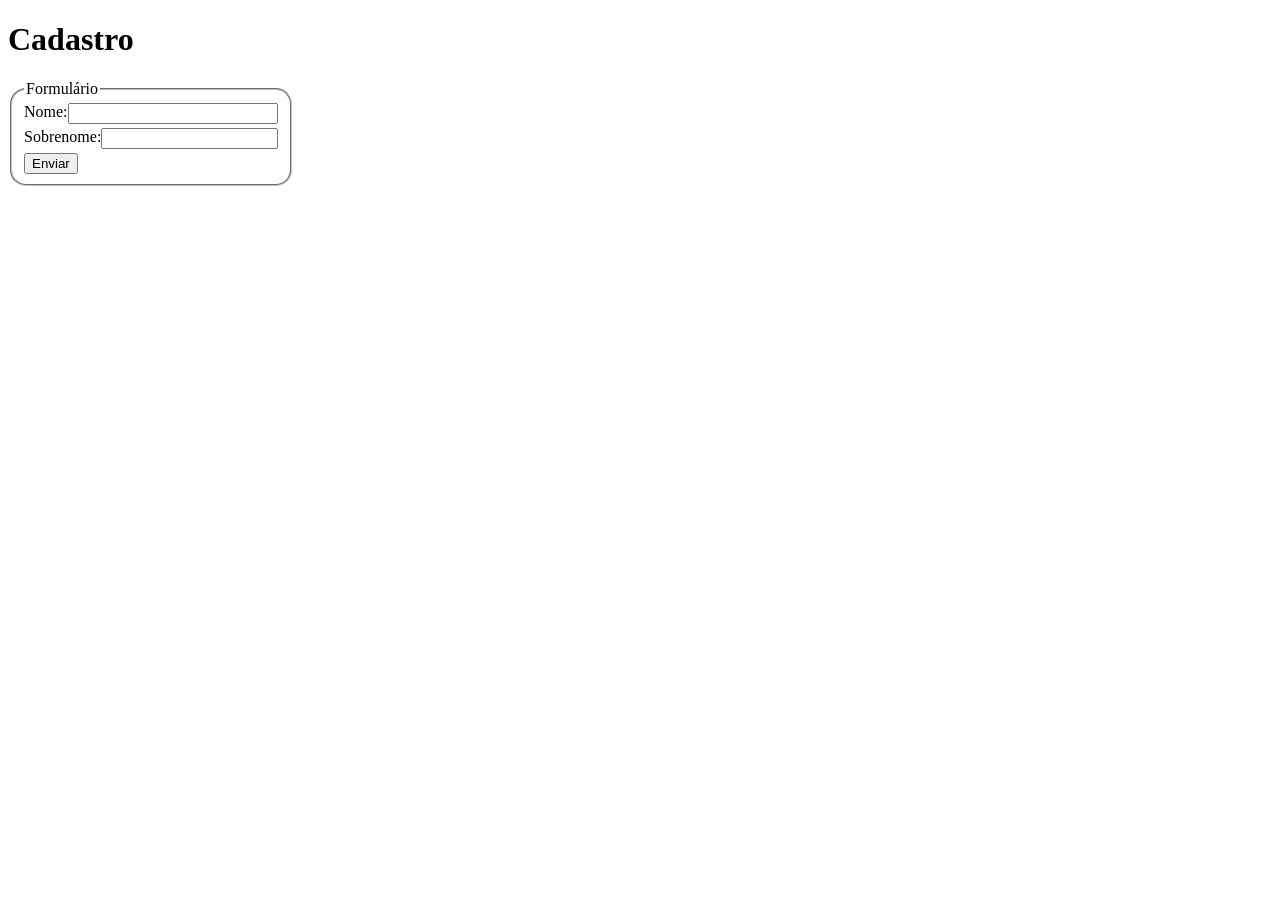
<file: ex005/index.html>
<!DOCTYPE html>
<html lang="pt-BR">
<head>
  <meta charset="UTF-8">
  <meta name="viewport" content="width=device-width, initial-scale=1.0">
  <title>Interação com formulários</title>
  <link rel="stylesheet" href="style.css">
</head>
<body>
  <header>
    <h1>Cadastro</h1>
  </header>
  <main>
    <section>
      <form method="get" action="cad.php">
        <fieldset class="formstyle">
          <legend>Formulário</legend>
          <div style="display: flex; width: 100%;">
            <label for="nome">Nome:</label>
            <input type="text" name="nome" id="nome" required style="flex: 1;">
          </div>
          <div style="display: flex; width: 100%;">
            <label for="sobrenome">Sobrenome:</label>
            <input type="text" name="sobrenome" id="sobrenome" required  style="flex: 1;">
          </div>
          <button type="submit">Enviar</button>
        </fieldset>
      </form>
    </section>
  </main>
</body>
</html>
</file>
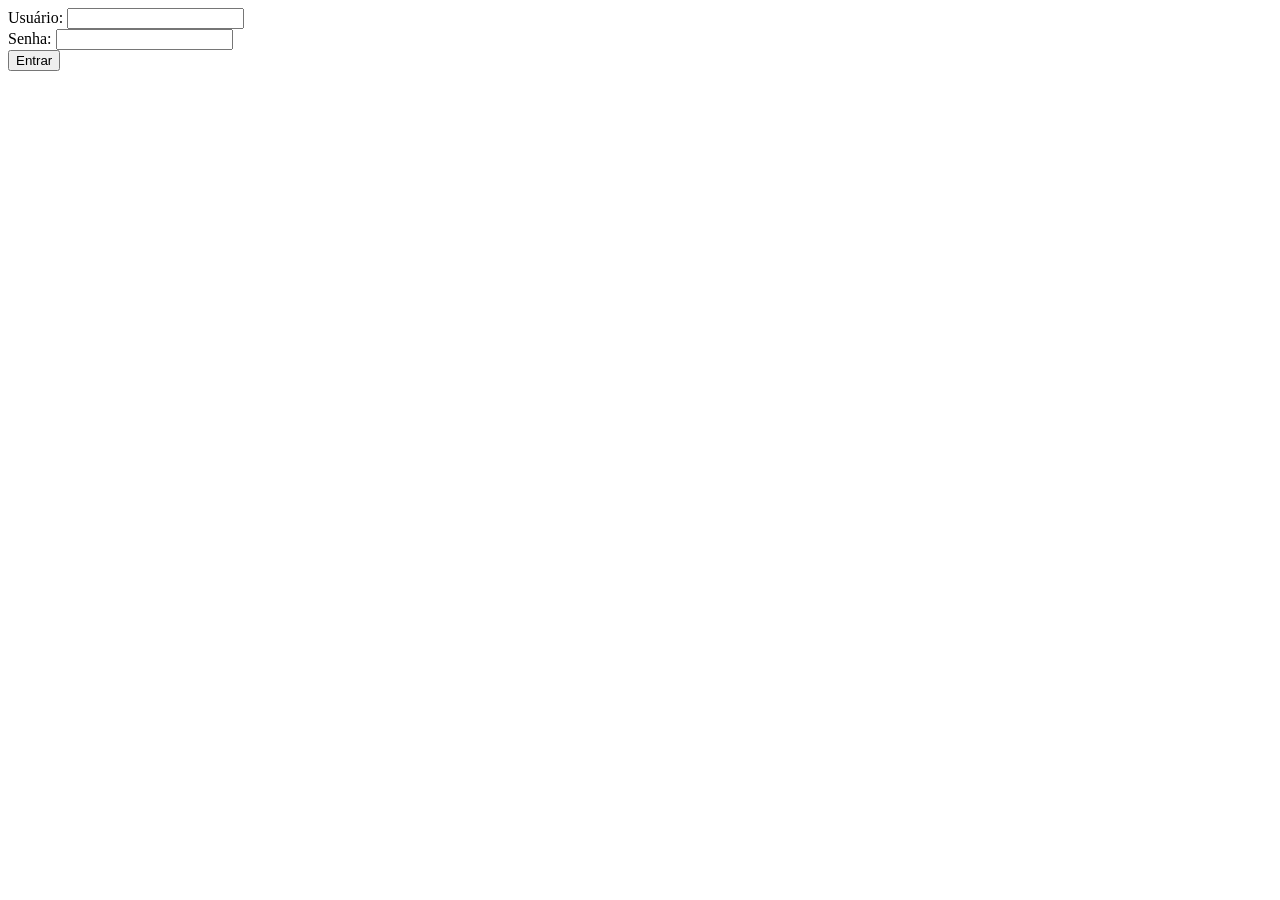
<file: ex007/index.html>
<!DOCTYPE html>
<html lang="pt-BR">
<head>
  <meta charset="UTF-8">
  <meta name="viewport" content="width=device-width, initial-scale=1.0">
  <title>Document</title>
</head>
<body>
  <form action="superglobais.php?idade=19&genero=Masc" method="post" style="width: fit-content;">
    <div>
      <label for="user">Usuário:</label>
      <input type="text" name="user" id="user">
    </div>
    <div>
      <label for="passw">Senha:</label>
      <input type="password" name="passw" id="passw">
    </div>
    <input type="submit" value="Entrar">
  </form>
</body>
</html>
</file>
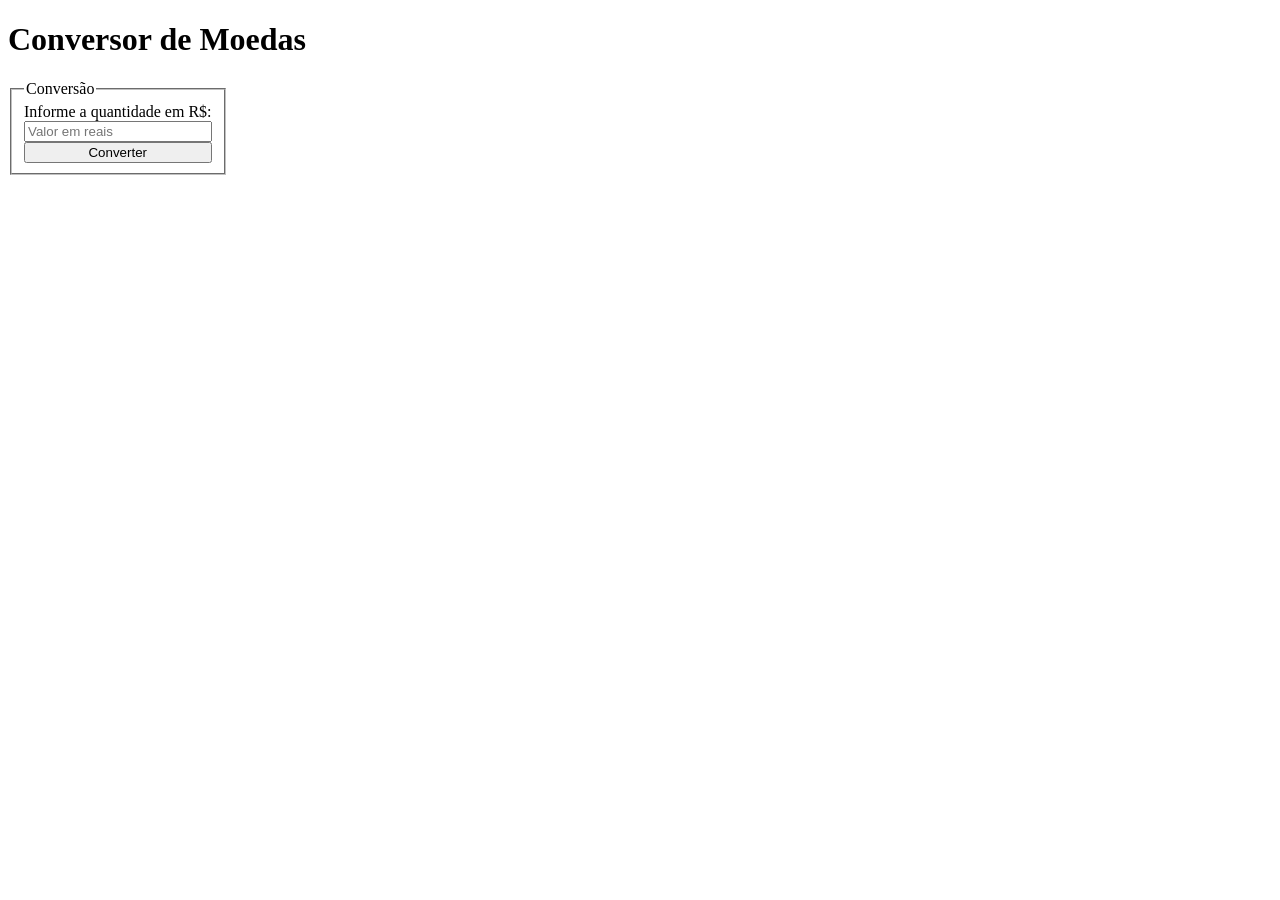
<file: desafios/desafio3/index.html>
<!DOCTYPE html>
<html lang="pt-BR">
<head>
  <meta charset="UTF-8">
  <meta name="viewport" content="width=device-width, initial-scale=1.0">
  <title>Desafio 3</title>
</head>
<body>
  <header>
    <h1>Conversor de Moedas</h1>
  </header>
  <main>
    <section>
      <form method="get" action="conv.php">
        <fieldset style="display: flex; flex-direction: column; width: fit-content;">
          <legend>Conversão</legend>
          <div style="display: flex; flex-direction: column;">
            <label for="din">Informe a quantidade em R$:</label>
            <input type="number" name="din" id="din" placeholder="Valor em reais" min="5.16" step="0.01" required>
          </div>
          <button type="submit">Converter</button>
        </fieldset>
      </form>
    </section>
  </main>
</body>
</html>
</file>
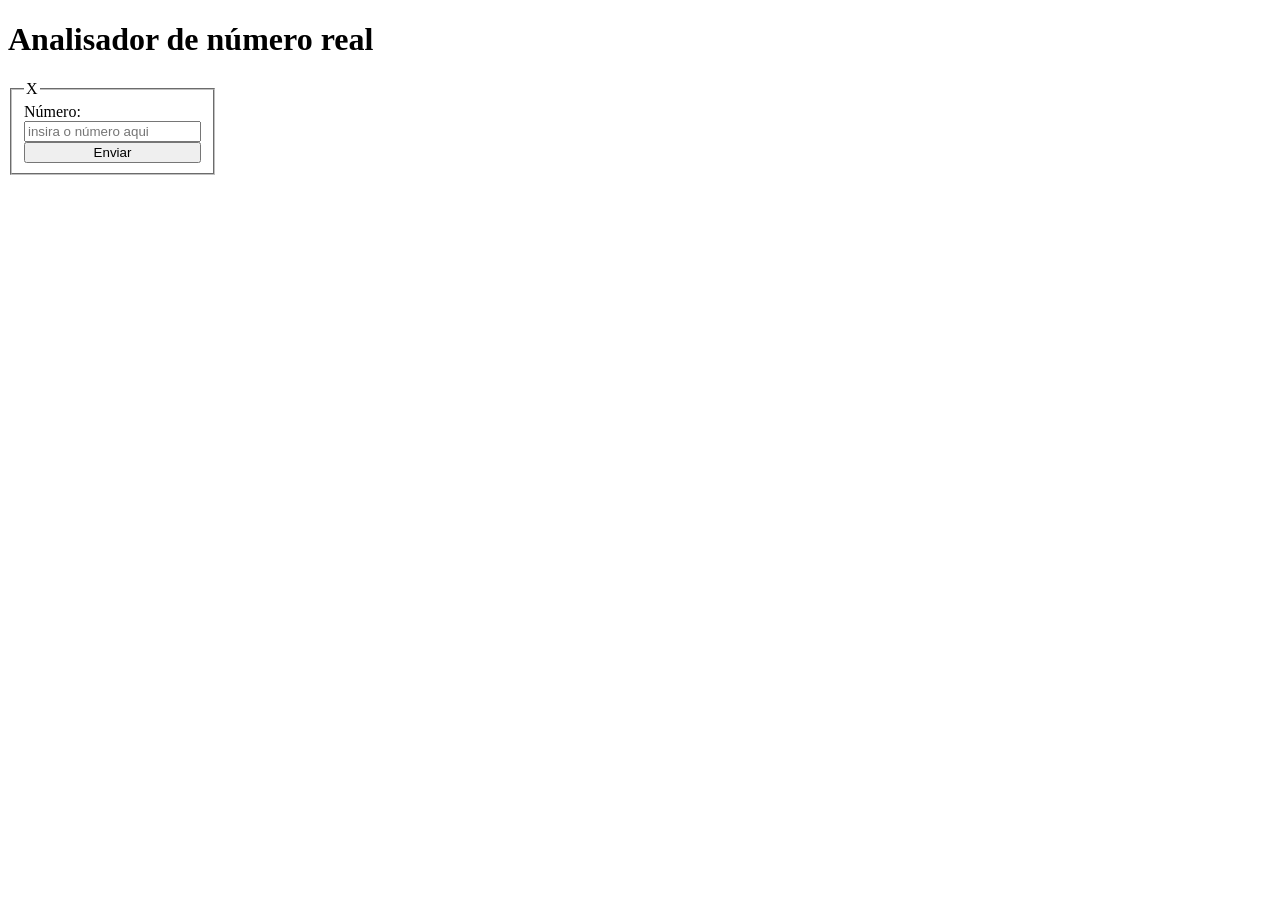
<file: desafios/desafio5/index.html>
<!DOCTYPE html>
<html lang="pt-BR">
<head>
  <meta charset="UTF-8">
  <meta name="viewport" content="width=device-width, initial-scale=1.0">
  <title>Desafio 5</title>
</head>
<body>
  <header>
    <h1>Analisador de número real</h1>
  </header>
  <main>
    <section>
      <form method="GET" action="anali.php" style="width: fit-content">
        <fieldset style="display: flex; flex-direction: column">
          <legend>X</legend>
          <div style="display: flex; flex-direction: column;">
            <label for="num">Número:</label>
            <input type="number" name="num" id="num" step="0.001" required placeholder="insira o número aqui">
          </div>
          <button type="submit" style="flex: 1">Enviar</button>
        </fieldset>
      </form>
    </section>
  </main>
</body>
</html>
</file>
<file: ex005/style.css>
fieldset.formstyle {
  display: flex;
  align-items: start;
  justify-content: center;
  flex-direction: column;
  gap: .25rem;

  width: fit-content;

  border-radius: 1rem;
}
</file>
